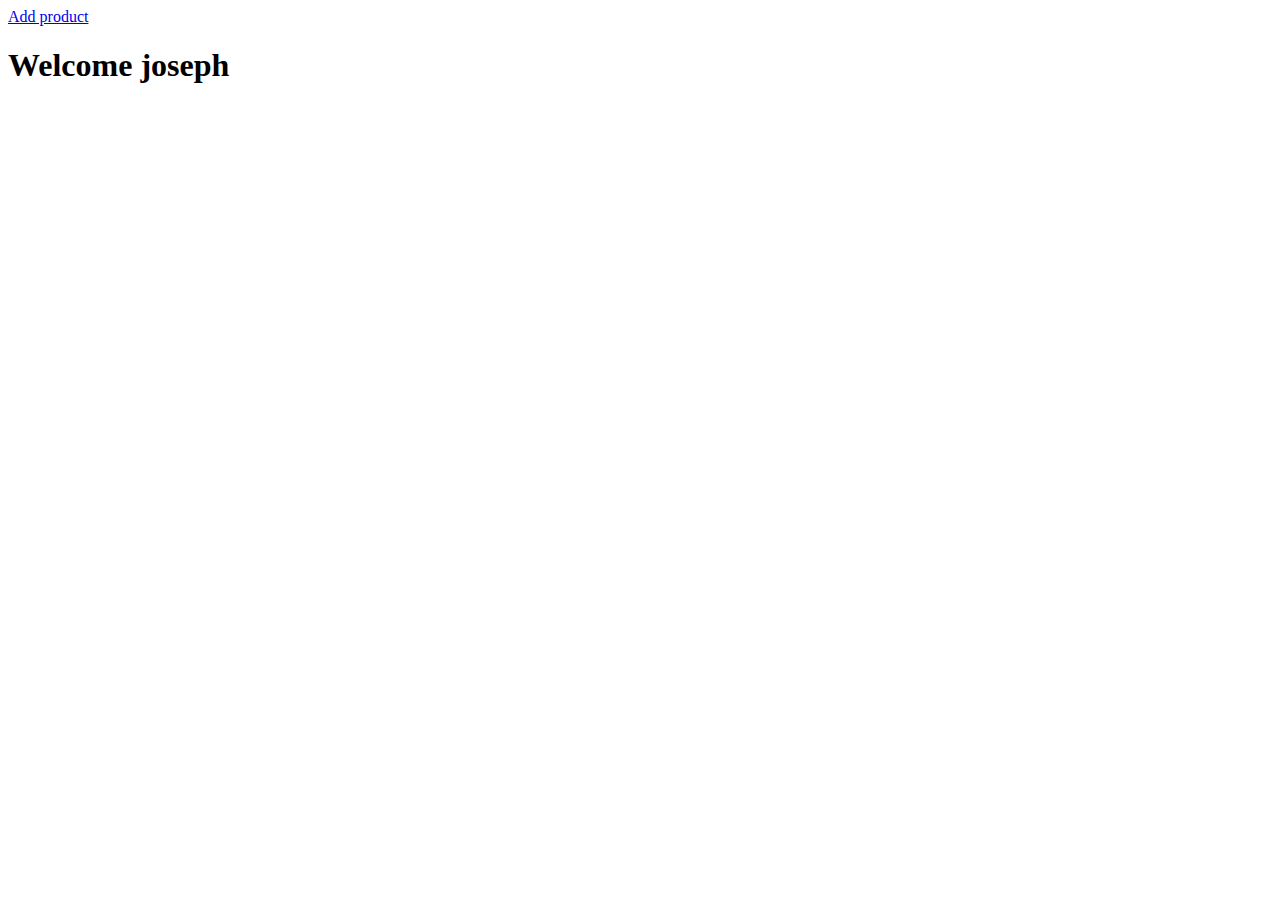
<file: templates/index.html>
<!doctype html>
<html lang="en">
<head>
    <meta charset="UTF-8">
    <meta name="viewport"
          content="width=device-width, user-scalable=no, initial-scale=1.0, maximum-scale=1.0, minimum-scale=1.0">
    <meta http-equiv="X-UA-Compatible" content="ie=edge">
    <title>Homepage</title>
</head>
<body>
<a href="{% url 'add' %}">Add product</a>
<h1>Welcome joseph</h1>
</body>
</html>
</file>
